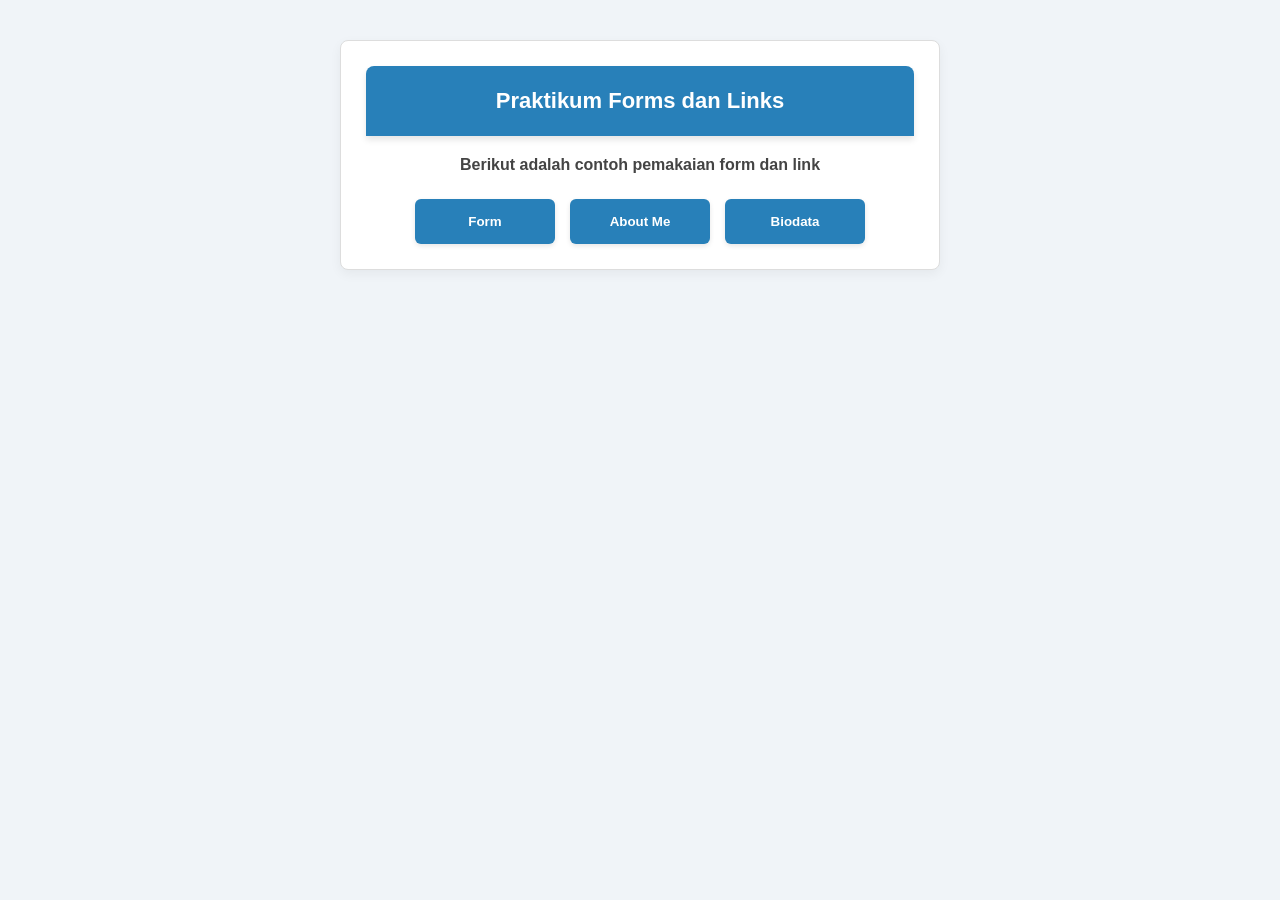
<file: index.html>
<!DOCTYPE html>
<html>
<head>
  <title>Halaman Utama</title>
  <link rel="stylesheet" href="style.css">
</head>
<body>
    <section>
      <div class="box">
        <h3>Praktikum Forms dan Links</h3>
      </div>
      <p><strong>Berikut adalah contoh pemakaian form dan link</strong></p>
      <div class="btn">
        <button class="pendaftaran"><a href="form.html">Form</a></button>
        <button class="pendaftaran"><a href="aboutme.html">About Me</a></button>
        <button class="pendaftaran"><a href="biodata.html">Biodata</a></button>
      </div>
    </section>
  </body>
</html>
</file>
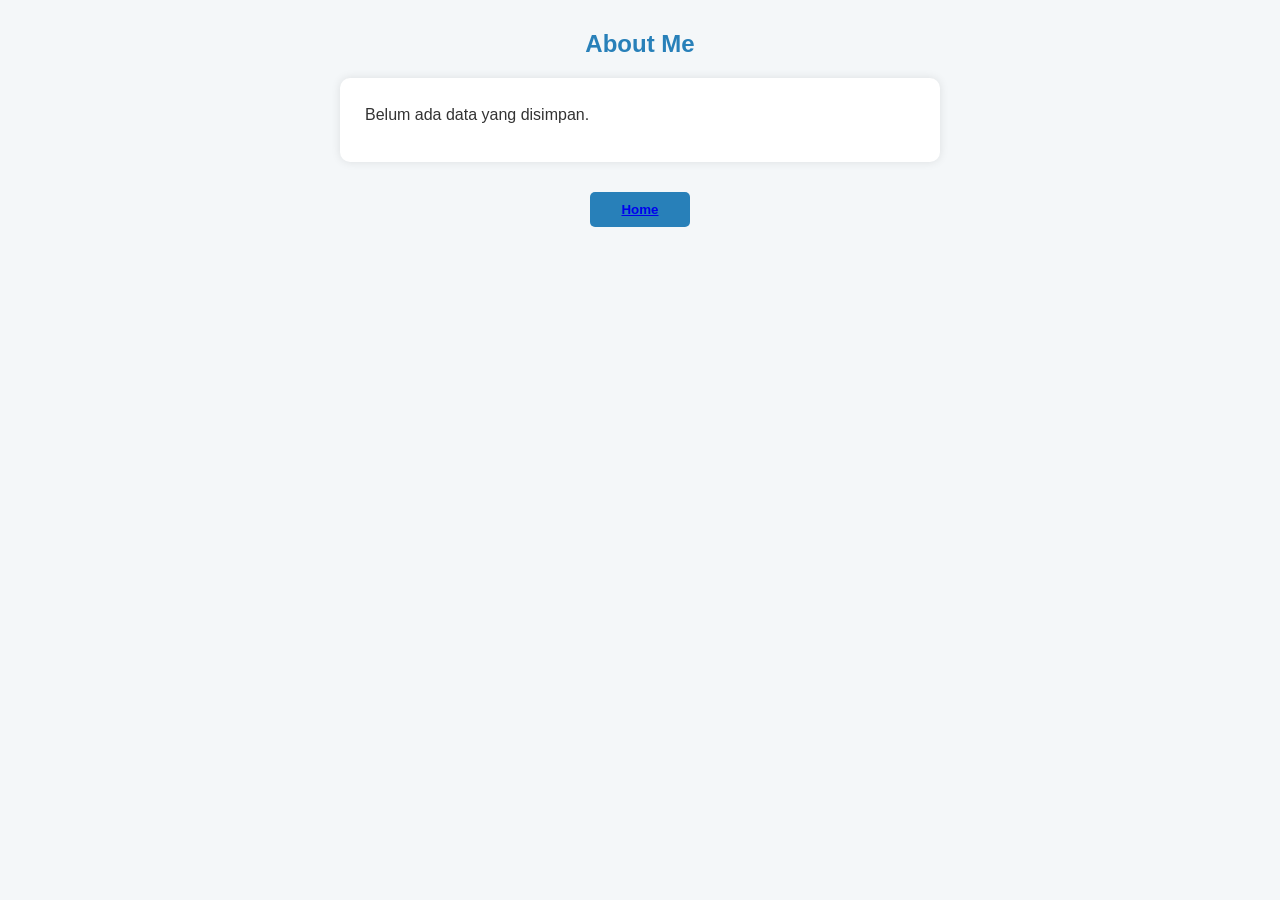
<file: aboutme.html>
<!DOCTYPE html>
<html>
<head>
  <title>Tentang Saya</title>
  <link rel="stylesheet" href="aboutme.css">
</head>
<body>
    <h2>About Me</h2>
    <div id="hasil-data"></div>
  
    <button class="back"><a href="index.html">Home</a></button>
  
    <script>
      const hasil = document.getElementById("hasil-data");
      const data = JSON.parse(localStorage.getItem("formData"));
  
      if (data) {
        hasil.innerHTML = `
          <p><strong>Nama:</strong> ${data.nama}</p>
          <p><strong>Alamat:</strong> ${data.alamat}</p>
          <p><strong>Jenis Kelamin:</strong> ${data.jk}</p>
          <p><strong>Bahasa dikuasai:</strong> ${data.bahasa}</p>
          <p><strong>Asal:</strong> ${data.kota}</p>
          <p><strong>Alasan menjadi sukses:</strong> ${data.alasan}</p>
        `;
      } else {
        hasil.innerHTML = "<p>Belum ada data yang disimpan.</p>";
      }
    </script>
  </body>
  
</html>
</file>
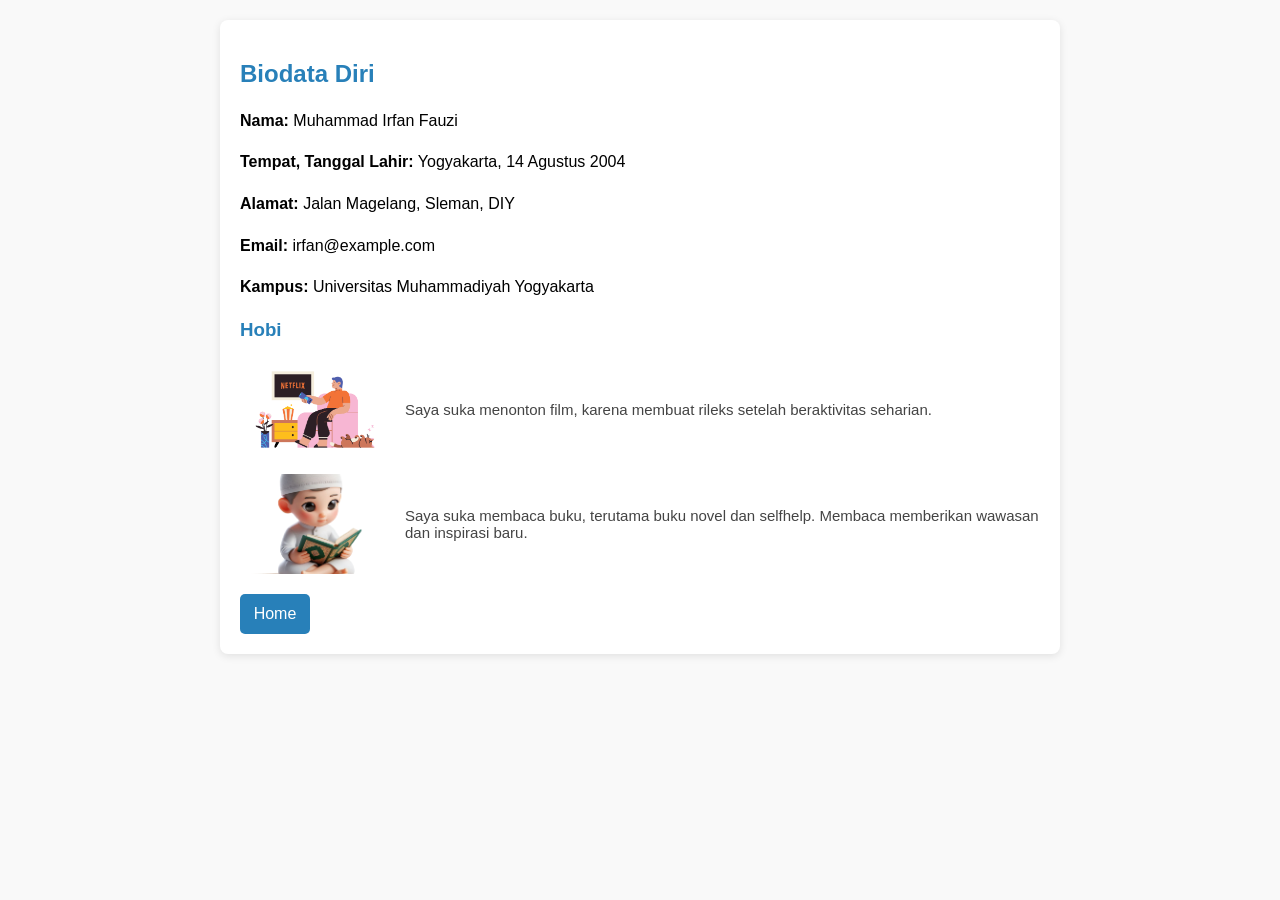
<file: biodata.html>
<!DOCTYPE html>
<html lang="id">
<head>
  <meta charset="UTF-8">
  <title>Biodata</title>
  <link rel="stylesheet" href="biodata.css">
</head>
<body>
  <section class="container">
    <h2>Biodata Diri</h2>
    <div class="profil">
      <p><strong>Nama:</strong> Muhammad Irfan Fauzi</p>
      <p><strong>Tempat, Tanggal Lahir:</strong> Yogyakarta, 14 Agustus 2004</p>
      <p><strong>Alamat:</strong> Jalan Magelang, Sleman, DIY</p>
      <p><strong>Email:</strong> irfan@example.com</p>
      <p><strong>Kampus:</strong> Universitas Muhammadiyah Yogyakarta</p>
    </div>

    <h3>Hobi</h3>
    <div class="hobi">
      <img src="img\movie.png" alt="Menonton Film">
      <p>Saya suka menonton film, karena membuat rileks setelah beraktivitas seharian.</p>
    </div>

    <div class="hobi">
      <img src="img\reading.png" alt="Membaca Buku">
      <p>Saya suka membaca buku, terutama buku novel dan selfhelp. Membaca memberikan wawasan dan inspirasi baru.</p>
    </div>

    <a class="back" href="index.html">Home</a>
  </section>
</body>
</html>
</file>
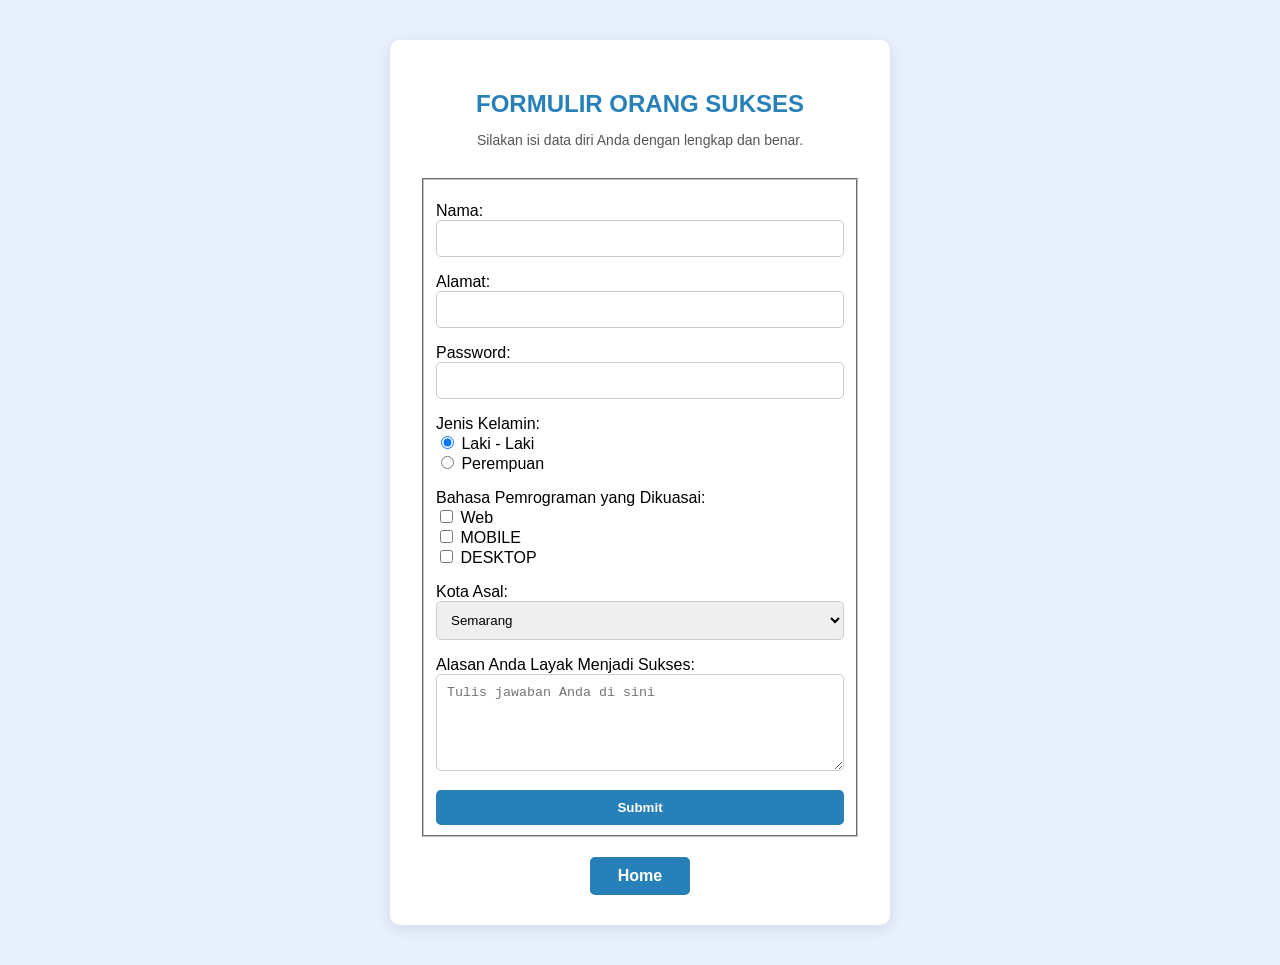
<file: form.html>
<!DOCTYPE html>
<html lang="id">
<head>
  <meta charset="UTF-8">
  <title>FORMULIR ORANG SUKSES</title>
  <link rel="stylesheet" href="form.css">
</head>
<body>
  <div class="form-container">
    <!-- Judul Utama -->
    <div class="form-header">
      <h2>FORMULIR ORANG SUKSES</h2>
      <p>Silakan isi data diri Anda dengan lengkap dan benar.</p>
    </div>

    <!-- Form Input -->
    <form id="formulir">
      <fieldset>
        <p>Nama:<br><input type="text" id="nama" name="nama" required></p>
        <p>Alamat:<br><input type="text" id="alamat" name="alamat" required></p>
        <p>Password:<br><input type="password" id="pass" name="pass" required></p>

        <p>Jenis Kelamin:<br>
          <label><input type="radio" name="jk" value="laki-laki" checked> Laki - Laki</label><br>
          <label><input type="radio" name="jk" value="perempuan"> Perempuan</label>
        </p>

        <p>Bahasa Pemrograman yang Dikuasai:<br>
          <label><input type="checkbox" name="web"> Web</label><br>
          <label><input type="checkbox" name="mobile"> MOBILE</label><br>
          <label><input type="checkbox" name="desk"> DESKTOP</label>
        </p>

        <p>Kota Asal:<br>
          <select id="kota">
            <option>Semarang</option>
            <option>Bandung</option>
            <option>Yogyakarta</option>
          </select>
        </p>

        <p>Alasan Anda Layak Menjadi Sukses:<br>
          <textarea rows="5" id="alasan" placeholder="Tulis jawaban Anda di sini" required></textarea>
        </p>

        <input type="submit" value="Submit">
      </fieldset>
    </form>

    <!-- Tombol Home -->
    <a class="back" href="index.html">Home</a>
  </div>

  <script>
    document.getElementById("formulir").addEventListener("submit", function (e) {
      e.preventDefault();

      const nama = document.getElementById("nama").value;
      const alamat = document.getElementById("alamat").value;
      const alasan = document.getElementById("alasan").value;
      const kota = document.getElementById("kota").value;

      const jk = document.querySelector('input[name="jk"]:checked')?.value || "";
      const web = document.querySelector('input[name="web"]')?.checked ? "Web " : "";
      const mobile = document.querySelector('input[name="mobile"]')?.checked ? "Mobile " : "";
      const desk = document.querySelector('input[name="desk"]')?.checked ? "Desktop " : "";

      const bahasa = web + mobile + desk;

      const data = {
        nama, alamat, alasan, kota, jk, bahasa
      };

      localStorage.setItem("formData", JSON.stringify(data));
      alert("Data berhasil disimpan. Buka halaman About Me untuk melihat.");
    });
  </script>
</body>
</html>
</file>
<file: style.css>
/* Reset dasar */
* {
    padding: 0;
    margin: 0;
    box-sizing: border-box;
  }
  
  body {
    font-family: 'Segoe UI', Tahoma, Geneva, Verdana, sans-serif;
    background-color: #f0f4f8;
    padding: 40px 20px;
    color: #333;
  }
  
  /* Header / Judul Box */
  .box {
    background-color: #2880b9;
    color: white;
    height: 70px;
    display: flex;
    align-items: center;
    justify-content: center;
    border-radius: 8px 8px 0 0;
    box-shadow: 0 4px 6px rgba(0,0,0,0.1);
  }
  
  .box h3 {
    font-size: 22px;
  }
  
  /* Konten Utama */
  section {
    max-width: 600px;
    margin: 0 auto;
    background-color: white;
    border: 1px solid #ddd;
    border-radius: 8px;
    padding: 25px;
    box-shadow: 0 4px 12px rgba(0,0,0,0.05);
    text-align: center;
  }
  
  /* Paragraf penjelasan */
  section p {
    margin-top: 20px;
    margin-bottom: 25px;
    font-size: 16px;
    color: #444;
  }
  
  /* Tombol navigasi */
  .btn {
    display: flex;
    flex-wrap: wrap;
    justify-content: center;
    gap: 15px;
  }
  
  /* Tombol utama */
  .pendaftaran {
    background-color: #2880b9;
    border: none;
    border-radius: 6px;
    width: 140px;
    height: 45px;
    cursor: pointer;
    transition: background-color 0.3s ease;
    box-shadow: 0 2px 5px rgba(0,0,0,0.1);
  }
  
  .pendaftaran:hover {
    background-color: #1f6699;
  }
  
  /* Link di dalam tombol */
  .pendaftaran a {
    color: white;
    text-decoration: none;
    display: block;
    width: 100%;
    height: 100%;
    line-height: 45px;
    font-weight: bold;
  }
</file>
<file: aboutme.css>
* {
    margin: 0;
    padding: 0;
    box-sizing: border-box;
  }
  
  body {
    font-family: 'Segoe UI', Tahoma, Geneva, Verdana, sans-serif;
    background-color: #f4f7f9;
    padding: 30px;
    color: #333;
  }
  
  h2 {
    text-align: center;
    color: #2880b9;
    margin-bottom: 20px;
  }
  
  #hasil-data {
    max-width: 600px;
    margin: auto;
    background-color: white;
    padding: 25px;
    border-radius: 10px;
    box-shadow: 0 0 10px rgba(0,0,0,0.1);
  }
  
  #hasil-data p {
    margin-bottom: 10px;
    font-size: 16px;
    line-height: 1.5;
  }
  
  .back {
    display: block;
    width: 100px;
    text-align: center;
    margin: 30px auto 0;
    background-color: #2880b9;
    color: white;
    text-decoration: none;
    padding: 10px 0;
    border: none;
    border-radius: 5px;
    font-weight: bold;
    transition: background-color 0.3s ease;
  }
  
  .back:hover {
    background-color: #1f6699;
  }
</file>
<file: biodata.css>
body {
    font-family: sans-serif;
    background-color: #f9f9f9;
    margin: 0;
    padding: 20px;
  }
  
  .container {
    max-width: 800px;
    margin: auto;
    background-color: white;
    padding: 20px;
    border-radius: 8px;
    box-shadow: 0 2px 8px rgba(0,0,0,0.1);
  }
  
  h2, h3 {
    color: #2880b9;
  }
  
  .profil p {
    font-size: 16px;
    line-height: 1.6;
  }
  
  .hobi {
    display: flex;
    align-items: center;
    margin-top: 15px;
  }
  
  .hobi img {
    width: 150px;
    height: 100px;
    object-fit: cover;
    margin-right: 15px;
    border-radius: 5px;
  }
  
  .hobi p {
    flex: 1;
    font-size: 15px;
    color: #444;
  }
  
  .back, a {
    margin-top: 20px;
    background-color: #2880b9;
    color: white;
    text-decoration: none;
    width: 70px;
    height: 40px;
    border: transparent;
    border-radius: 5px;
    display: inline-block;
    text-align: center;
    line-height: 40px;
  }
</file>
<file: form.css>
* {
    box-sizing: border-box;
  }
  
  body {
    background-color: #e8f0fe;
    font-family: 'Segoe UI', Tahoma, Geneva, Verdana, sans-serif;
    margin: 0;
    padding: 40px;
    display: flex;
    justify-content: center;
  }
  
  .form-header {
    text-align: center;
    margin-bottom: 30px;
  }
  
  .form-header h2 {
    color: #2880b9;
    font-size: 24px;
    margin-bottom: 10px;
  }
  
  .form-header p {
    font-size: 14px;
    color: #555;
  }
  
  .form-container {
    background-color: #fff;
    padding: 30px;
    border-radius: 10px;
    box-shadow: 0 4px 15px rgba(0,0,0,0.1);
    max-width: 500px;
    width: 100%;
  }
  
  h2 {
    text-align: center;
    color: #2880b9;
    margin-bottom: 20px;
  }
  
  form p {
    margin-bottom: 15px;
  }
  
  input[type="text"],
  input[type="password"],
  select,
  textarea {
    width: 100%;
    padding: 10px;
    border: 1px solid #ccc;
    border-radius: 5px;
  }
  
  input[type="submit"] {
    background-color: #2880b9;
    color: white;
    padding: 10px;
    width: 100%;
    border: none;
    border-radius: 5px;
    cursor: pointer;
    font-weight: bold;
    transition: background-color 0.3s ease;
  }
  
  input[type="submit"]:hover {
    background-color: #1f6699;
  }
  
  .back {
    display: block;
    margin: 20px auto 0;
    background-color: #2880b9;
    color: white;
    text-decoration: none;
    text-align: center;
    padding: 10px 0;
    width: 100px;
    border-radius: 5px;
    font-weight: bold;
    transition: background-color 0.3s ease;
  }
  
  .back:hover {
    background-color: #1f6699;
  }
</file>
